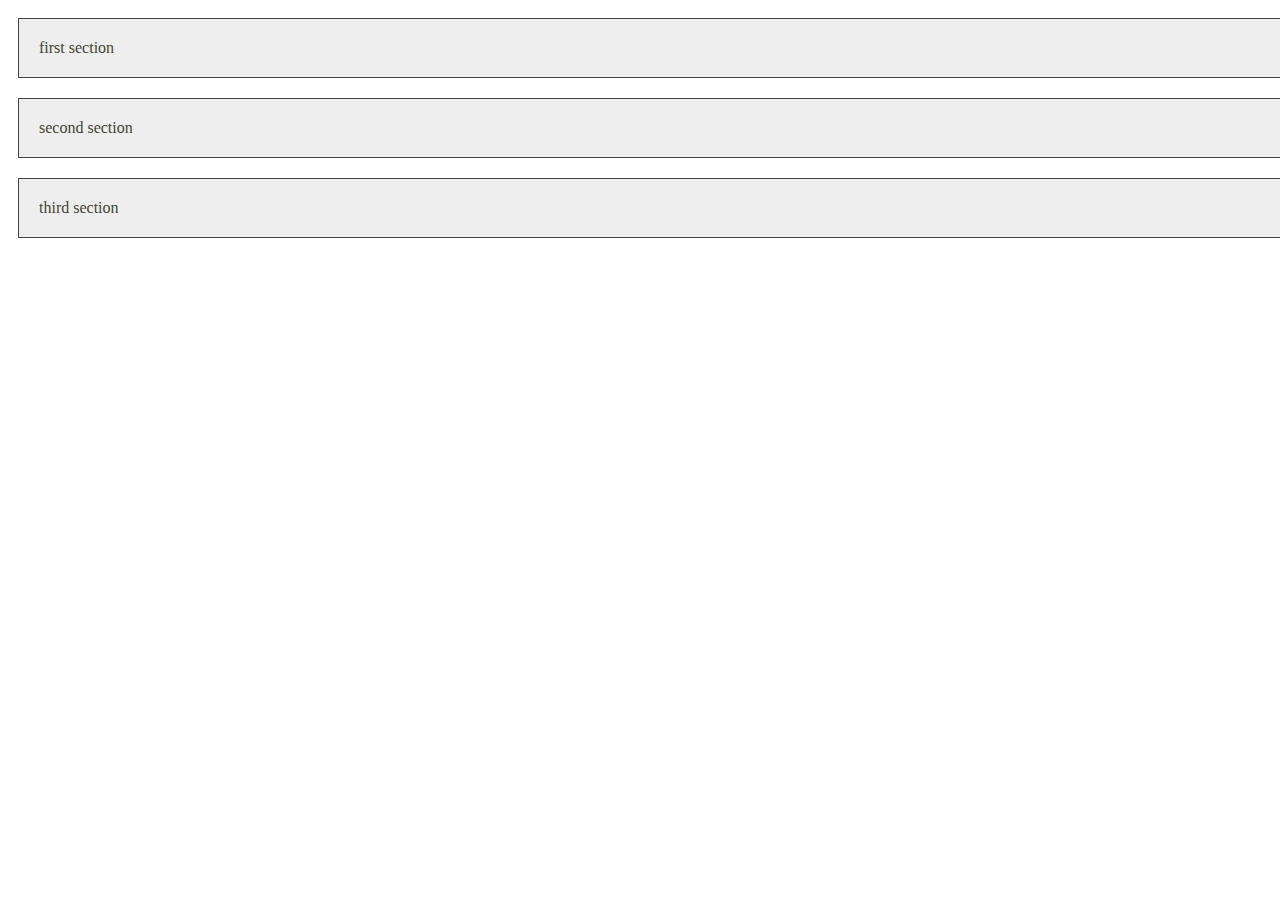
<file: accordion/html-css/index.html>
<!DOCTYPE html>
<html lang="en">

<head>
	<meta charset="UTF-8">
	<title>menuPure</title>
	<meta name="viewport" content="width=device-width, initial-scale=1">

	<link rel="stylesheet" href="assets/stylesheet/css/app.css">
</head>

<body>
	<!-- the first secion -->
	<div class="container">
		<input type="checkbox" id="first">
		<label for="first">
			first section
		</label>
		<div class="firstTxt accordionText">
			<p>Lorem ipsum dolor sit amet, consectetur adipisicing elit. Quod repudiandae quisquam temporibus animi eaque incidunt ipsam hic aperiam optio inventore quidem, eum assumenda repellendus fugit praesentium, vero. Debitis quia, libero.</p>
		</div>
	</div>


	<!-- the second section -->
	<div class="container">
		<input type="checkbox" id="second">
		<label for="second">
			second section
		</label>
		<div class="secondTxt accordionText">
			<p>Lorem ipsum dolor sit amet, consectetur adipisicing elit. Quod repudiandae quisquam temporibus animi eaque incidunt ipsam hic aperiam optio inventore quidem, eum assumenda repellendus fugit praesentium, vero. Debitis quia, libero.</p>
		</div>
	</div>

	<!-- the third section -->
	<div class="container">
		<input type="checkbox" id="third">
		<label for="third">
			third section
		</label>
		<div class="thirdTxt accordionText">
			<p>Lorem ipsum dolor sit amet, consectetur adipisicing elit. Quod repudiandae quisquam temporibus animi eaque incidunt ipsam hic aperiam optio inventore quidem, eum assumenda repellendus fugit praesentium, vero. Debitis quia, libero.</p>
		</div>
	</div>

</body>

</html>
</file>
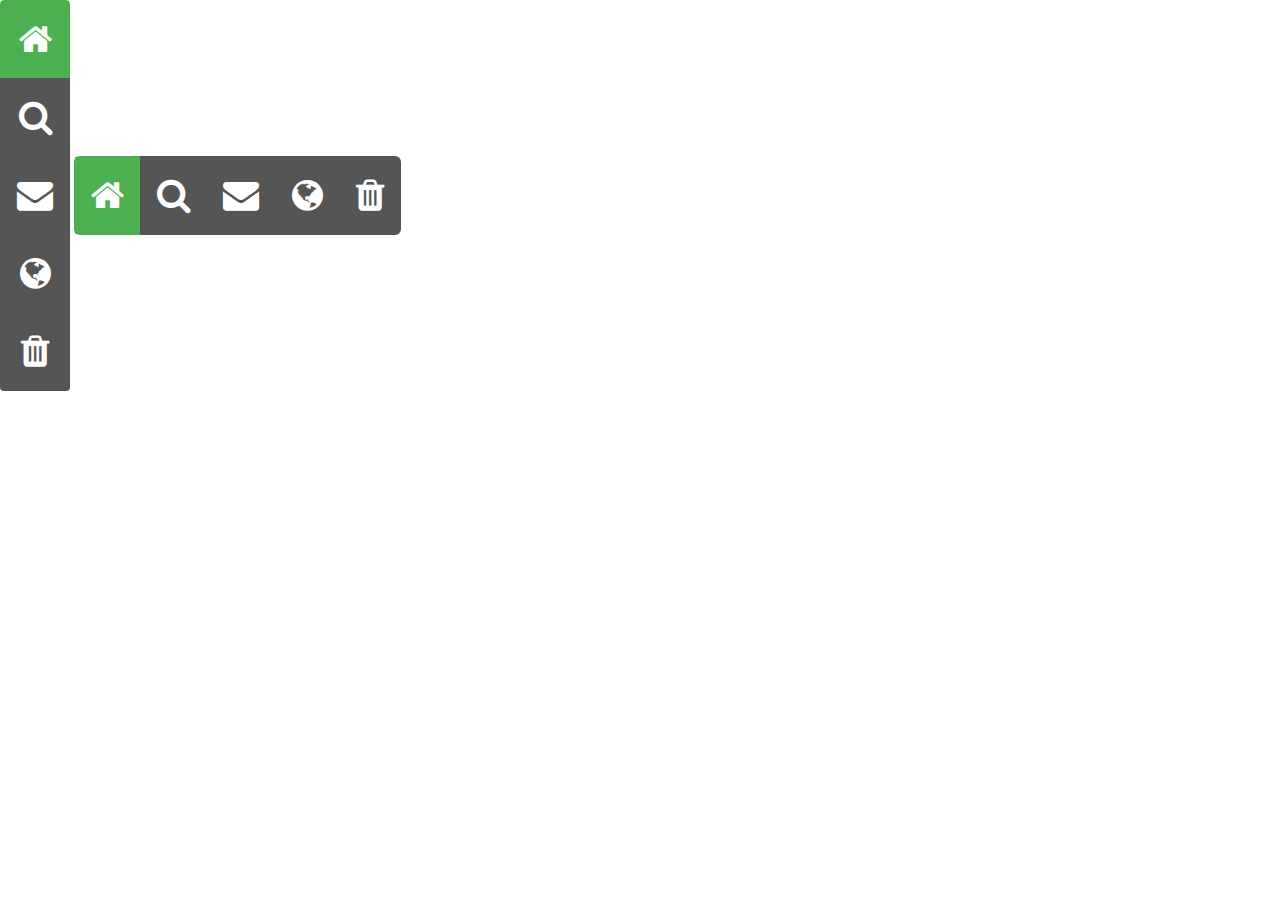
<file: iconBar/bootstrap3/index.html>
<!DOCTYPE html>
<html lang="en">

<head>
	<meta charset="UTF-8">
	<title>iconbarPure</title>
	<meta name="viewport" content="width=device-width, initial-scale=1">
	<!-- Latest compiled and minified CSS -->
	<link rel="stylesheet" href="https://maxcdn.bootstrapcdn.com/bootstrap/3.3.7/css/bootstrap.min.css" integrity="sha384-BVYiiSIFeK1dGmJRAkycuHAHRg32OmUcww7on3RYdg4Va+PmSTsz/K68vbdEjh4u" crossorigin="anonymous">
	<link rel="stylesheet" href="https://cdnjs.cloudflare.com/ajax/libs/font-awesome/4.7.0/css/font-awesome.min.css">
	<link rel="stylesheet" href="assets/stylesheet/css/app.css">
</head>

<body>
	
	<div class="btn-group-vertical btn-group-lg">
		<button class="btn btn btn-success"><i class="fa fa-home"></i></button>
		<button class="btn btn-lg"><i class="fa fa-search"></i></button>
		<button class="btn btn-lg"><i class="fa fa-envelope"></i></button>
		<button class="btn btn-lg"><i class="fa fa-globe"></i></button>
		<button class="btn btn-lg"><i class="fa fa-trash"></i></button>
	</div>
	<div class="btn-group btn-group-lg">
		<button class="btn btn-success"><i class="fa fa-home"></i></button>
		<button class="btn btn-lg"><i class="fa fa-search"></i></button>
		<button class="btn btn-lg"><i class="fa fa-envelope"></i></button>
		<button class="btn btn-lg"><i class="fa fa-globe"></i></button>
		<button class="btn btn-lg"><i class="fa fa-trash"></i></button>
	</div>
</body>

</html>
</file>
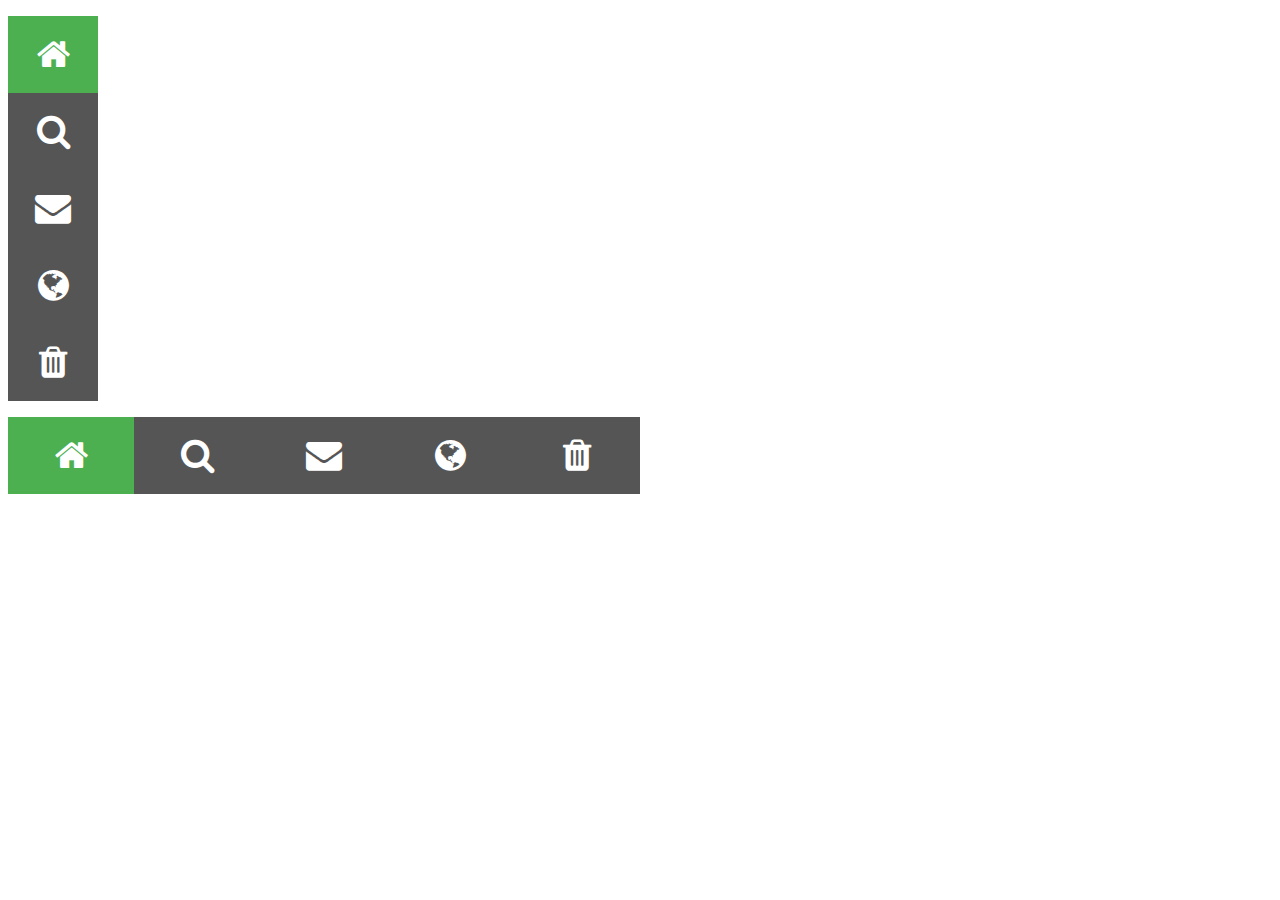
<file: iconBar/html-css/index.html>
<!DOCTYPE html>
<html lang="en">

<head>
	<meta charset="UTF-8">
	<title>iconbarPure</title>
	<meta name="viewport" content="width=device-width, initial-scale=1">
	<link rel="stylesheet" href="https://cdnjs.cloudflare.com/ajax/libs/font-awesome/4.7.0/css/font-awesome.min.css">
	<link rel="stylesheet" href="assets/stylesheet/css/app.css">
</head>

<body>
	<ul>
		<li><span class="fa fa-home active"></span></li>
		<li><span class="fa fa-search"></span></li>
		<li><span class="fa fa-envelope"></span></li>
		<li><span class="fa fa-globe"></span></li>
		<li><span class="fa fa-trash"></span></li>
	</ul>
	<ul class="horizontal">
		<li><span class="fa fa-home active"></span></li>
		<li><span class="fa fa-search"></span></li>
		<li><span class="fa fa-envelope"></span></li>
		<li><span class="fa fa-globe"></span></li>
		<li><span class="fa fa-trash"></span></li>
	</ul>
</body>

</html>
</file>
<file: accordion/html-css/assets/stylesheet/css/app.css>
/*$base-color:   #252525

$second-color: #f22752
$third-color:  #9a3765*/
/**/
/* PLUGINS */
/* BASE STYLES */
/* base style */
body, html {
  width: 100%; }

/* LAYOUTS */
/* MODULES */
input[type="checkbox"] {
  display: none; }

label {
  display: block;
  background: #eee;
  color: #443;
  cursor: pointer;
  width: 100%;
  padding: 20px;
  border: 1px solid #444; }

#first:checked ~ .firstTxt {
  max-height: 10em; }

#second:checked ~ .secondTxt {
  max-height: 10em; }

#third:checked ~ .thirdTxt {
  max-height: 10em; }

.accordionText {
  background: #aaa;
  max-height: 0;
  box-sizing: border-box;
  overflow: hidden;
  transition: max-height 1s; }

.accordionText p {
  margin: 1em; }

.container {
  width: 100%;
  overflow: hidden;
  padding: 10px; }

/*# sourceMappingURL=app.css.map */
</file>
<file: iconBar/bootstrap3/assets/stylesheet/css/app.css>
/*$base-color:   #252525

$second-color: #f22752
$third-color:  #9a3765*/
/**/
/* PLUGINS */
/* BASE STYLES */
/* base style */
button {
  background: #555;
  color: #fff; }
  button:hover {
    color: #fff; }

.btn-group-lg > .btn {
  padding: 0; }

/* LAYOUTS */
/* MODULES */
.fa {
  text-align: center;
  font-size: 36px;
  line-height: 45px;
  display: block;
  padding: 16px;
  cursor: pointer; }
  .fa:not(.active):hover {
    background: #000;
    transition: background 1.5s; }

.fa-home {
  background: #4CAF50; }

/*# sourceMappingURL=app.css.map */
</file>
<file: iconBar/html-css/assets/stylesheet/css/app.css>
/*$base-color:   #252525

$second-color: #f22752
$third-color:  #9a3765*/
/**/
/* PLUGINS */
/* BASE STYLES */
/* base style */
ul {
  width: 90px;
  background-color: #555;
  padding: 0; }

li {
  height: 100%;
  display: block;
  width: 100%;
  background: #555;
  color: #fff;
  text-align: center;
  list-style: none; }

/* LAYOUTS */
.horizontal {
  width: 50%; }
  .horizontal li {
    display: inline-block;
    float: left;
    width: 20%; }

/* MODULES */
.fa {
  text-align: center;
  font-size: 36px;
  line-height: 45px;
  display: block;
  padding: 16px;
  cursor: pointer; }
  .fa:not(.active):hover {
    background: #000;
    transition: background 1.5s; }

.fa-home {
  background: #4CAF50; }

/*# sourceMappingURL=app.css.map */
</file>
